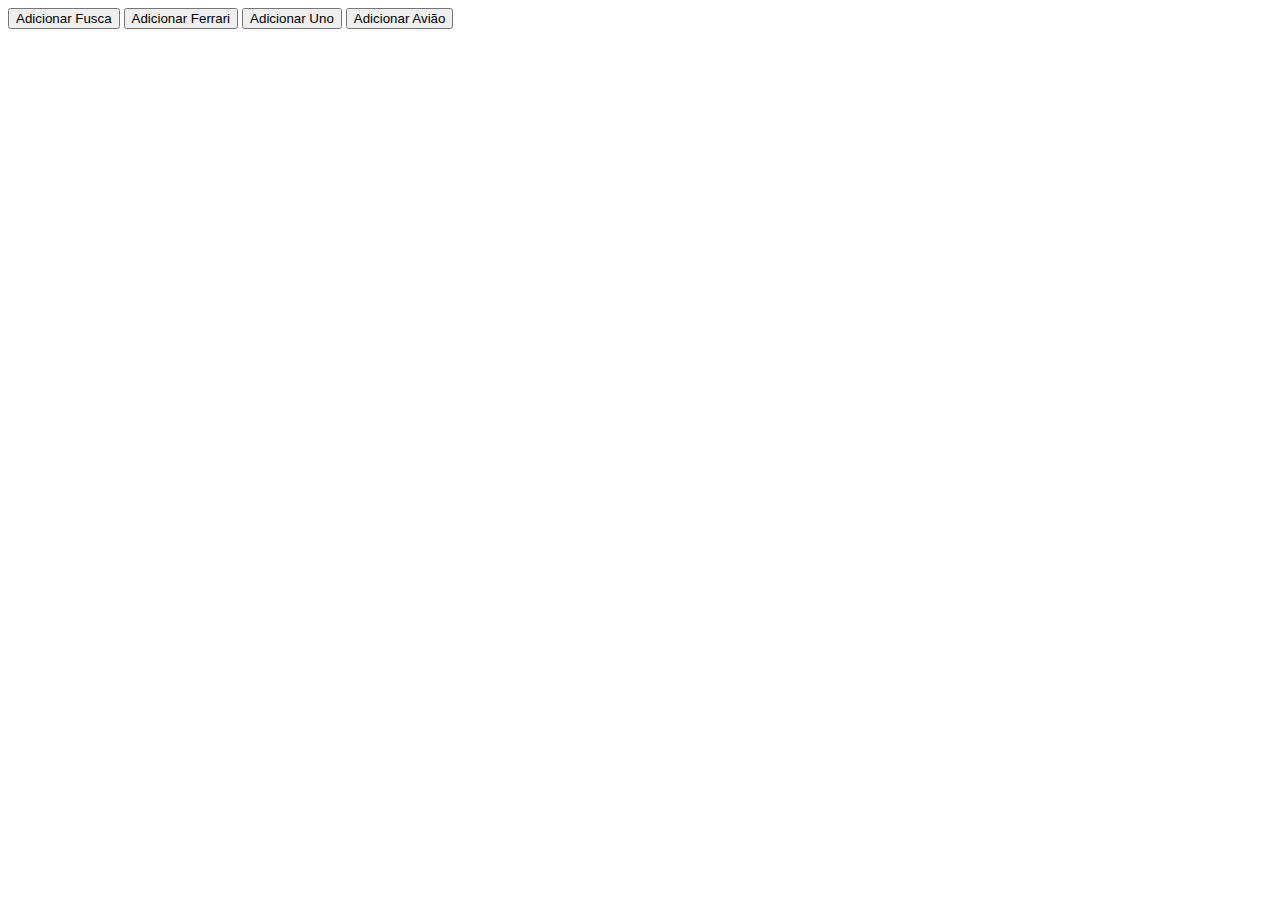
<file: 20-03/2_selecionar_e_criar_elemente/index.html>
<!DOCTYPE html>
<html lang="en">
<head>
    <meta charset="UTF-8">
    <meta name="viewport" content="width=device-width, initial-scale=1.0">
    <title>Selecionar Elemento</title>
</head>
<body>

    <button onclick="addVeiculo1()">Adicionar Fusca</button>
    <button onclick="addVeiculo2()">Adicionar Ferrari</button>
    <button onclick="addVeiculo3()">Adicionar Uno</button>
    <button onclick="addVeiculo4()">Adicionar Avião</button>
    
    <div id="estacionamento"></div>

    <script>
        function addVeiculo1(){

            let veiculo_1 = document.createElement('h1');
            veiculo_1.innerText = 'Fusca';
            veiculo_1.style.color = 'white';
            veiculo_1.style.backgroundColor = 'purple';
            veiculo_1.style.fontSize = '28px';
            veiculo_1.style.fontFamily = 'impact';

            let imagem = document.createElement('img');
            imagem.setAttribute('src', 'https://cdn.autopapo.com.br/box/uploads/2019/01/18210228/volkswagen-fusca-itamar-branco-lateral-732x488.jpg');
            
            document.querySelector('#estacionamento').appendChild(veiculo_1);
            document.querySelector('#estacionamento').appendChild(imagem);

        }

        function addVeiculo2(){

            let veiculo_2 = document.createElement('h1');
            veiculo_2.innerText = 'Ferrari 488 SPIDER';
            veiculo_2.style.color = 'red';
            veiculo_2.style.backgroundColor = 'yellow';
            veiculo_2.style.fontSize = '28px';
            veiculo_2.style.fontFamily = 'impact';

            let imagem = document.createElement('img');
            imagem.setAttribute('src', 'https://cdn.motor1.com/images/mgl/koBZ74/s1/ferrari-sf90-xx-stradale-bianco-artico.webp');

            document.querySelector('#estacionamento').appendChild(veiculo_2);
            document.querySelector('#estacionamento').appendChild(imagem);
            
            
        }

        function addVeiculo3(){

            let veiculo_3 = document.createElement('h1');
            veiculo_3.innerText = 'Uno CSL';
            veiculo_3.style.color = 'blue';
            veiculo_3.style.backgroundColor = 'green';
            veiculo_3.style.fontSize = '28px';
            veiculo_3.style.fontFamily = 'impact';

            let imagem = document.createElement('img');
            imagem.setAttribute('src', 'https://encrypted-tbn0.gstatic.com/images?q=tbn:ANd9GcTJNPOEYViEz2WijLnsuolMOAAjiT1I91yhfw&s');

            document.querySelector('#estacionamento').appendChild(veiculo_3);
            document.querySelector('#estacionamento').appendChild(imagem);

        }



        

    </script>
    
</body>
</html>
</file>
